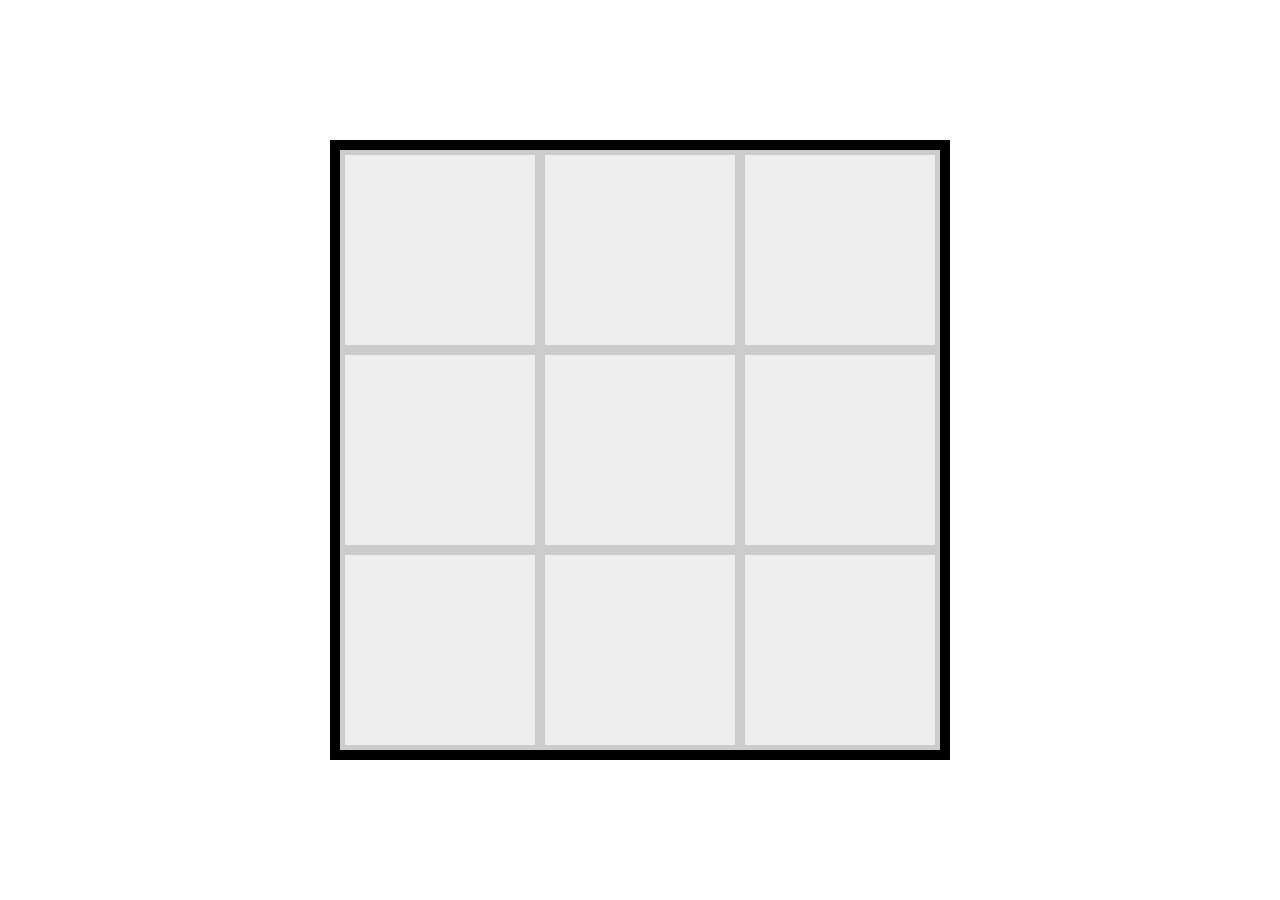
<file: index.html>
<!DOCTYPE html>
<html>
  <head>
    <meta charset="utf-8">
    <title>Tic Tac Toe</title>
    <link rel="stylesheet" type="text/css" href="./lib/css/ttt.css">
  </head>
  <body>

    <main class="main">

    </main>

    <script src="./lib/js/jquery-2.1.1.js"></script>
    <!-- Whackjobs at GithubPages don't understand symlinks... -->
    <script src="./archive/ttt-core.js"></script>
    <script src="./lib/js/ttt-view.js"></script>
    <script>
      // Write your code here.
      // var game = new Game();
      var game = new Games.Game();
      var view = new TTT.View(game, $(".main"));
    </script>

  </body>
</html>
</file>
<file: lib/css/ttt.css>
body, h1, p, ul, li, main {
  margin: 0;
  padding: 0; 
  font: inherit;
  text-decoration: inherit;
}

body {
  position: absolute;
  top: 0;
  bottom: 0;
  left: 0;
  right: 0;
}

main{
  height: 100%;
  width: 100%;
}

.grid {
  position: relative;
  top: 50%;
  transform: translateY(-50%);
  border: solid 10px #000;
  list-style: none;
  margin: auto;
  width: 600px;
}

.grid:after {
  content: "";
  display: block;
  clear: both;
}

.pos {
  float: left;
  display: block;
  border: solid 5px #ccc;
  background: #eee;
  margin: auto;
  width: 190px;
  height: 190px;
  text-align: center;
  position: relative;
}

.pos:hover {
  background: yellow;
}

.marked {
  background: white;
  font-family: serif;
  font-size: 124pt;
}

.marked:before {
  transform: translateY(-50%);
}

.with-x:before {
  content: "X";
}

.with-o:before {
  content: "O";
}
</file>
